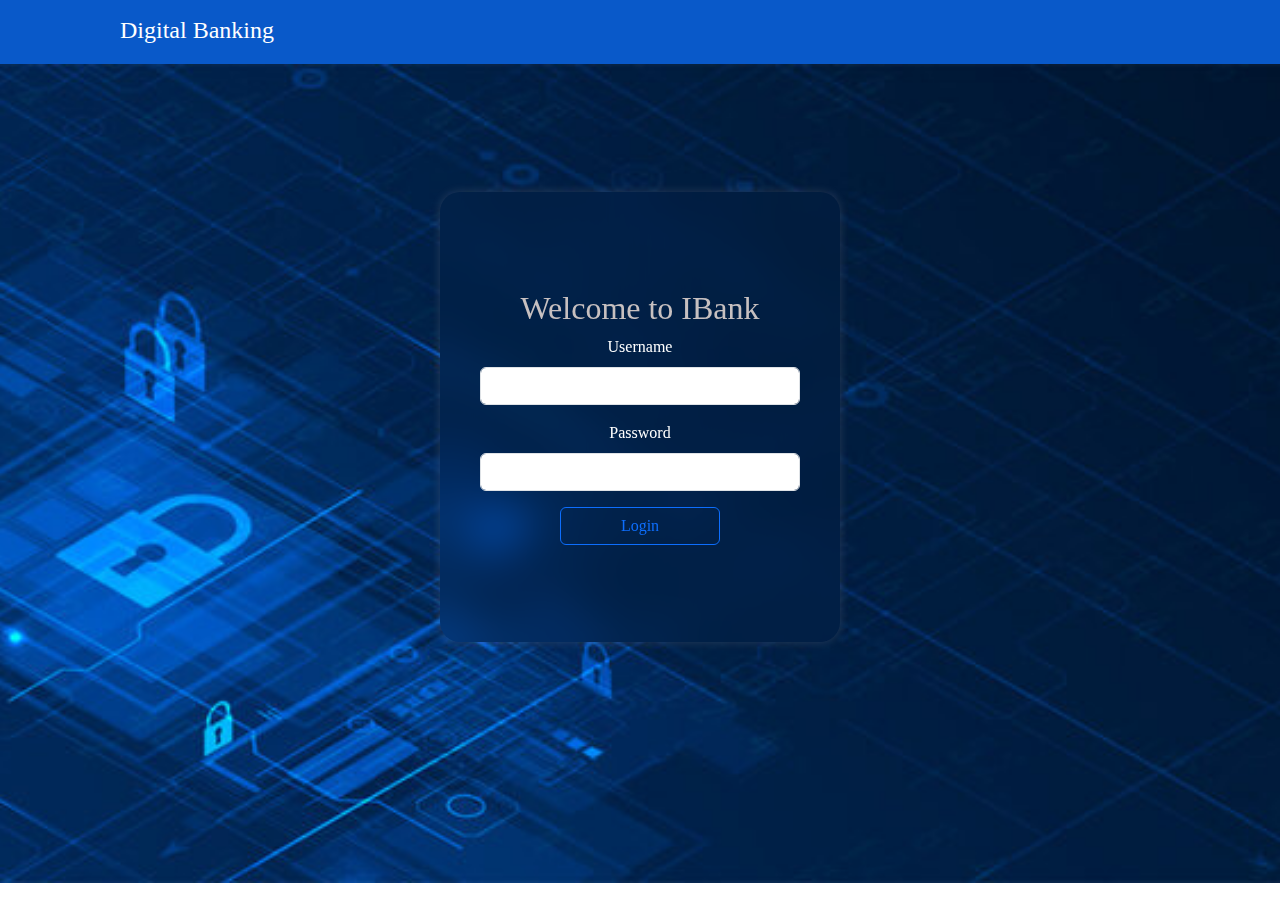
<file: Front-End/Front-End/loginPage.html>
<!DOCTYPE html>
<html lang="en">
<head>
  <meta charset="UTF-8">
  <meta name="viewport" content="width=device-width, initial-scale=1">
  <title>Login Page</title>
  <link rel="stylesheet" href="css/loginPage.css">
  <link rel="stylesheet" href="css/Bootstrap/css/bootstrap.css">
</head>
<body>
<header class="jumbotron text-white p-3">
  <h1 class="position-absolute" id="nav">Digital Banking</h1>
</header>
  <main id="login">
    <div class="container text-center">
      <div class="row">
        <div class="col d-inline-flex justify-content-center align-items-center">
          <div id="background">
            <form>
              <h2>Welcome to IBank</h2>
              <div class="mb-3">
                <label for="exampleInputEmail1" class="form-label">Username</label>
                <input type="text" class="form-control" id="exampleInputEmail1" aria-describedby="emailHelp">
              </div>
              <div class="mb-3">
                <label for="exampleInputPassword" class="form-label">Password</label>
                <input type="password" class="form-control" id="exampleInputPassword">
              </div>
              <button type="button" class="btn btn-outline-primary">Login</button>
            </form>
          </div>
        </div>
      </div>
    </div>
  </main>
</body>
</html>
</file>
<file: Front-End/Front-End/css/loginPage.css>
*{
  font-family: myFirstFont;
}
header{
  background: #0959c9;
  height: 4em;
  position: fixed;
  width: 100vw;
  z-index: 1;
}
header h1{
  left: 120px;
  font-size: 24px;
}
#login{
  position: relative;
  top: 4em;
  height: 91vh;
  background: url("../img/360_F_417777825_v7o8RvkQhxpZkE0ZBD4xwzri5hGFHkO3.jpg");
  background-position: center;
  background-size: cover;
}
form{
  width: 20em;
}
form label{
  color: white;
}
form h2{
  color: #c7c0c0;
}
form button{
  width: 10em;
}
#background{
  position: relative;
  top: 8em;
  height: 50vh;
  width: 25em;
  backdrop-filter: blur(20px);
  box-shadow: 0 0 10px rgba(190, 180, 180, 0.2);
  display: flex;
  justify-content: center;
  align-items: center;
  border-radius: 20px;
}
</file>
